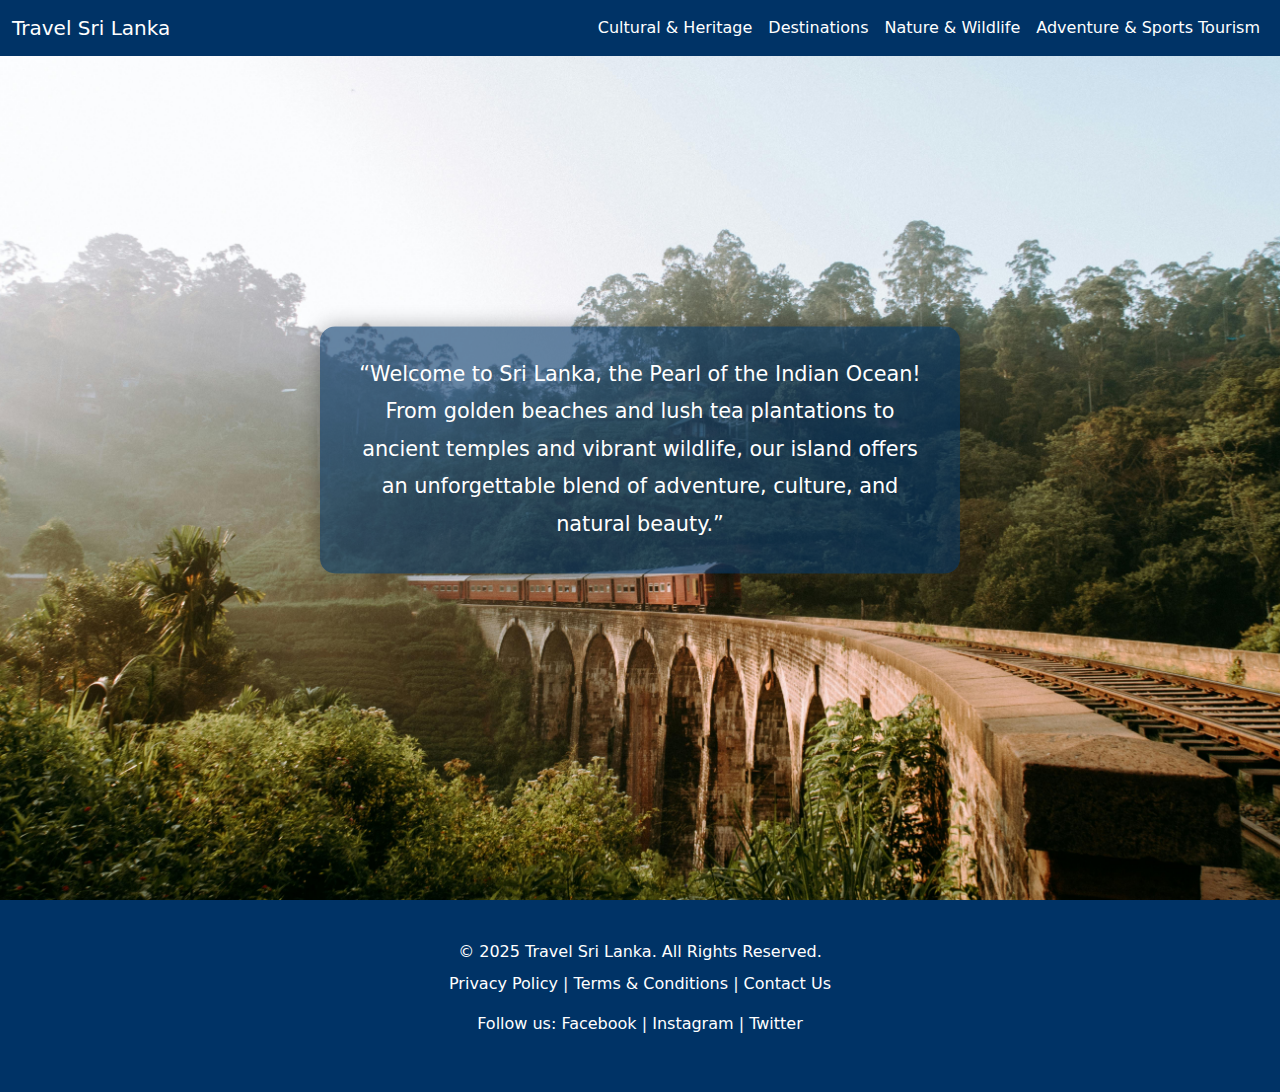
<file: index.html>
<!DOCTYPE html>
<html lang="en">
<head>
  <meta charset="UTF-8">
  <meta name="viewport" content="width=device-width, initial-scale=1.0">
  <title>Bootstrap Blue Navbar</title>
  <link rel="stylesheet" href="style.css">
  <!-- Bootstrap CSS -->
  <link href="https://cdn.jsdelivr.net/npm/bootstrap@5.3.3/dist/css/bootstrap.min.css" rel="stylesheet">
</head>
<body>

<!-- Navbar Start -->
<nav class="navbar navbar-expand-lg navbar-dark fixed-top" style="background-color: #003366;">
  <div class="container-fluid">
    <a class="navbar-brand text-white" href="#">Travel Sri Lanka</a>
    <button class="navbar-toggler" type="button" data-bs-toggle="collapse" data-bs-target="#navbarNav" aria-controls="navbarNav" aria-expanded="false" aria-label="Toggle navigation">
      <span class="navbar-toggler-icon"></span>
    </button>
    
    <div class="collapse navbar-collapse" id="navbarNav">
      <ul class="navbar-nav ms-auto">
        <li class="nav-item">
          <a class="nav-link text-white" href="DestinationsPage.html">Cultural & Heritage</a>
        </li>
        <li class="nav-item">
          <a class="nav-link text-white" href="page2.html">Destinations</a>
        </li>
        <li class="nav-item">
          <a class="nav-link text-white" href="page3.html">Nature & Wildlife </a>
        </li>
        <li class="nav-item">
          <a class="nav-link text-white" href="page4.html">Adventure & Sports Tourism</a>
        </li>
      </ul>
    </div>
  </div>
</nav>
<!-- Navbar End -->

<!-- Carousel Background -->
<div id="homeCarousel" class="carousel slide" data-bs-ride="carousel">
  <div class="carousel-inner">

    <!-- Slide 1 -->
    <div class="carousel-item active" style="background-image: url('img/bg1.jpg');">
      <div class="welcome-text">
        “Welcome to Sri Lanka, the Pearl of the Indian Ocean! From golden beaches and lush tea plantations to ancient temples and vibrant wildlife, our island offers an unforgettable blend of adventure, culture, and natural beauty.”
      </div>
    </div>

    <!-- Slide 2 -->
    <div class="carousel-item" style="background-image: url('img/bg3.jpg');">
      <div class="welcome-text">
        “Discover the magic of Sri Lanka – where breathtaking landscapes meet a rich cultural heritage. Your tropical adventure begins here!”
      </div>
    </div>

    <!-- Slide 3 -->
    <div class="carousel-item" style="background-image: url('img/bg4.jpg');">
      <div class="welcome-text">
        “Experience Sri Lanka like never before – a land of beaches, mountains, and timeless traditions.”
      </div>
    </div>

     <!-- Slide 4 -->
    <div class="carousel-item" style="background-image: url('img/bg\ \(2\).jpg');">
      <div class="welcome-text">
        “Experience Sri Lanka like never before – a land of beaches, mountains, and timeless traditions.”
      </div>
    </div>

  </div>
</div>
<!-- Carousel End -->

<!-- Footer Start -->
<footer class="text-center">
  <div class="container">
    <p class="mb-2">© 2025 Travel Sri Lanka. All Rights Reserved.</p>
    <p>
      <a href="#">Privacy Policy</a> | 
      <a href="#">Terms & Conditions</a> | 
      <a href="#">Contact Us</a>
    </p>
    <p>
      Follow us:
      <a href="#">Facebook</a> |
      <a href="#">Instagram</a> |
      <a href="#">Twitter</a>
    </p>
  </div>
</footer>
<!-- Footer End -->

<!-- Bootstrap JS -->
<script src="https://cdn.jsdelivr.net/npm/bootstrap@5.3.3/dist/js/bootstrap.bundle.min.js"></script>
<script src="home.js"></script>
</body>
</html>
</file>
<file: style.css>
/* Make carousel fullscreen */
    .carousel-item {
      height: 100vh;
      min-height: 500px;
      background-size: cover;
      background-position: center;
    }

    /* Welcome text style */
    .welcome-text {
      position: absolute;
      top: 50%;
      left: 50%;
      transform: translate(-50%, -50%);
      background: rgba(0, 51, 102, 0.6);
      color: white;
      max-width: 800px;
      padding: 30px;
      border-radius: 15px;
      text-align: center;
      font-size: 1.3rem;
      line-height: 1.8;
      box-shadow: 0 0 20px rgba(0,0,0,0.3);
      animation: fadeInUp 2s ease-out;
    }

    @keyframes fadeInUp {
      0% { opacity: 0; transform: translate(-50%, -40%); }
      100% { opacity: 1; transform: translate(-50%, -50%); }
    }

    /* Footer style */
    footer {
      background-color: #003366;
      color: white;
      padding: 40px 20px;
    }

    footer a {
      color: white;
      text-decoration: none;
    }

    footer a:hover {
      color: #00bfff;
    }
</file>
